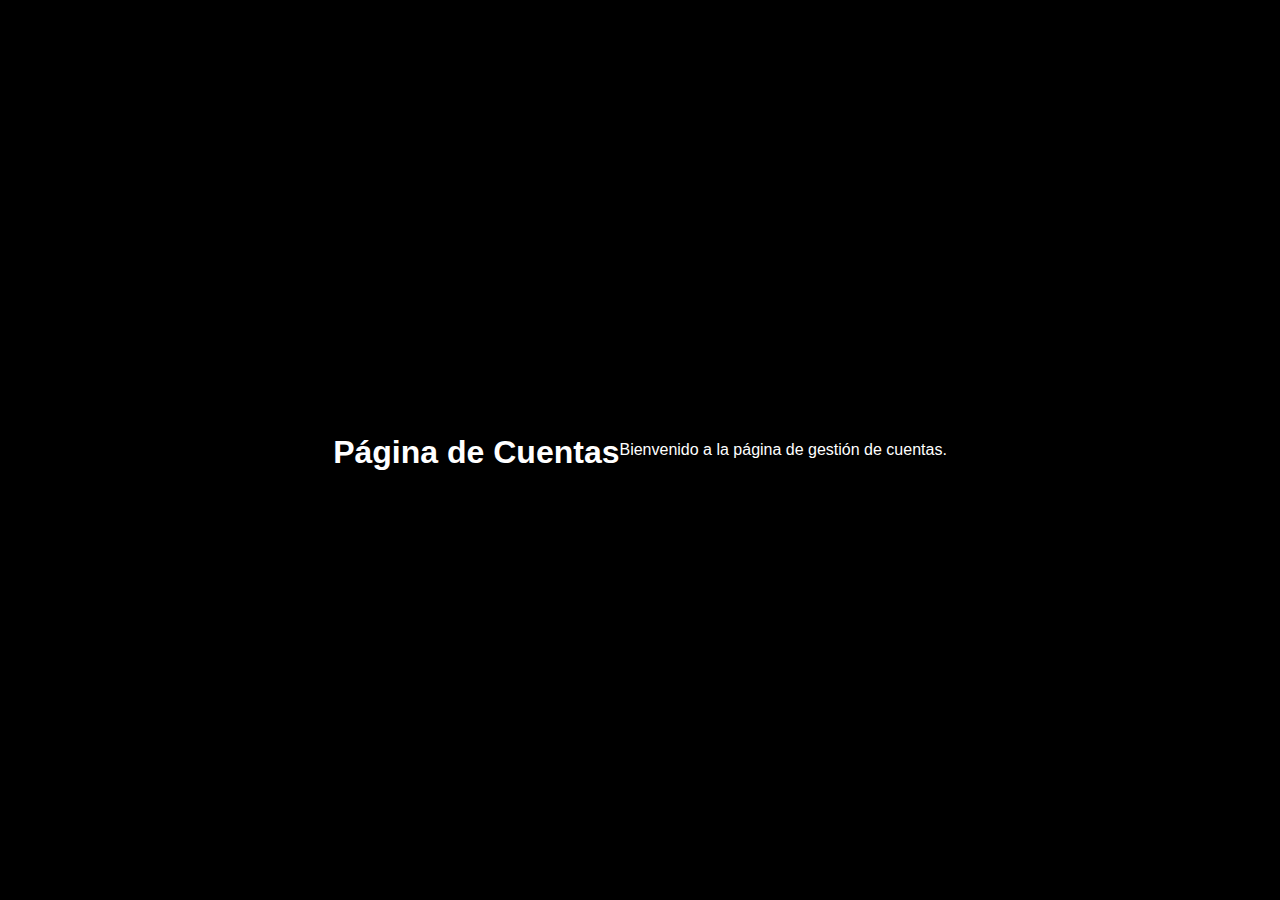
<file: accescuentas.html>
<!DOCTYPE html>
<html lang="es">
<head>
    <meta charset="UTF-8">
    <meta name="viewport" content="width=device-width, initial-scale=1.0">
    <title>Cuentas Accesibles</title>
    <link rel="stylesheet" href="cuentas.css">
</head>
<body>
    <h1>Página de Cuentas</h1>
    <p>Bienvenido a la página de gestión de cuentas.</p>
</body>
</html>
</file>
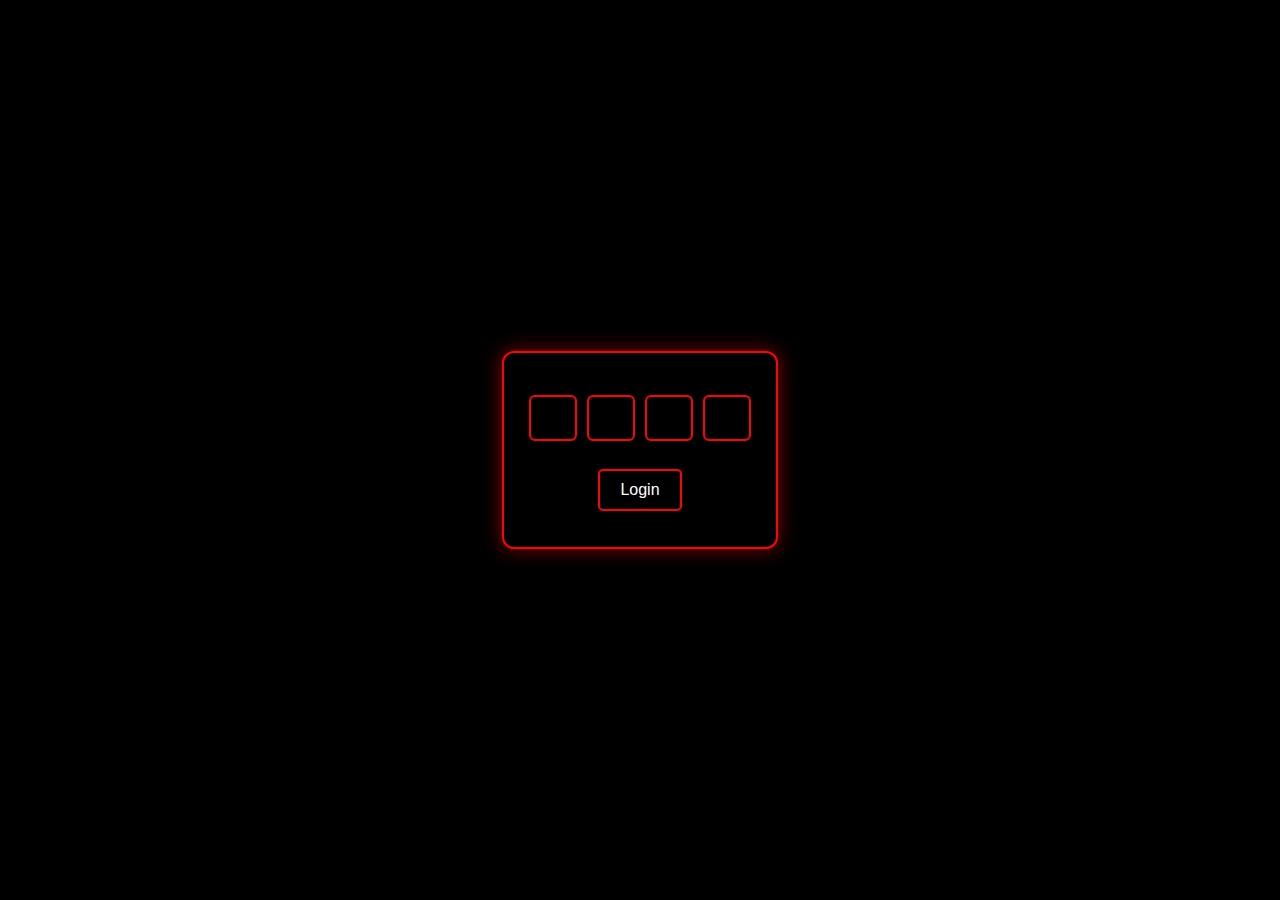
<file: cuentas.html>
<!DOCTYPE html>
<html lang="es">
<head>
    <meta charset="UTF-8">
    <meta name="viewport" content="width=device-width, initial-scale=1.0">
    <title>H4ckCod3 // Autenticación</title>
    <link rel="stylesheet" href="cuentas.css">
</head>
<body>
    <div class="auth-container">
        <h1></h1>
        <div class="input-container">
            <input type="text" id="pin1" maxlength="1" oninput="handleInput(this, 'pin2', null)" />
            <input type="text" id="pin2" maxlength="1" oninput="handleInput(this, 'pin3', 'pin1')" />
            <input type="text" id="pin3" maxlength="1" oninput="handleInput(this, 'pin4', 'pin2')" />
            <input type="text" id="pin4" maxlength="1" oninput="handleInput(this, null, 'pin3')" />
        </div>
        <div class="button-container">
            <br>
            <button onclick="checkCode()">Login</button>
            <p id="message" class="error-message"></p>
        </div>
    </div>

    <script>
        async function checkCode() {
            const code = `${document.getElementById('pin1').value}${document.getElementById('pin2').value}${document.getElementById('pin3').value}${document.getElementById('pin4').value}`;
            const response = await fetch('config.json');
            const config = await response.json();

            if (code === config.code) {
                window.location.href = 'accescuentas.html';
            } else {
                document.getElementById('message').textContent = 'NOT VALID';
            }
        }

        function handleInput(currentInput, nextInputId, previousInputId) {
            if (currentInput.value.length === 1) {
                if (nextInputId) {
                    document.getElementById(nextInputId).focus();
                }
            } else if (currentInput.value.length === 0) {
                if (previousInputId) {
                    document.getElementById(previousInputId).focus();
                }
            }
        }
    </script>
</body>
</html>
</file>
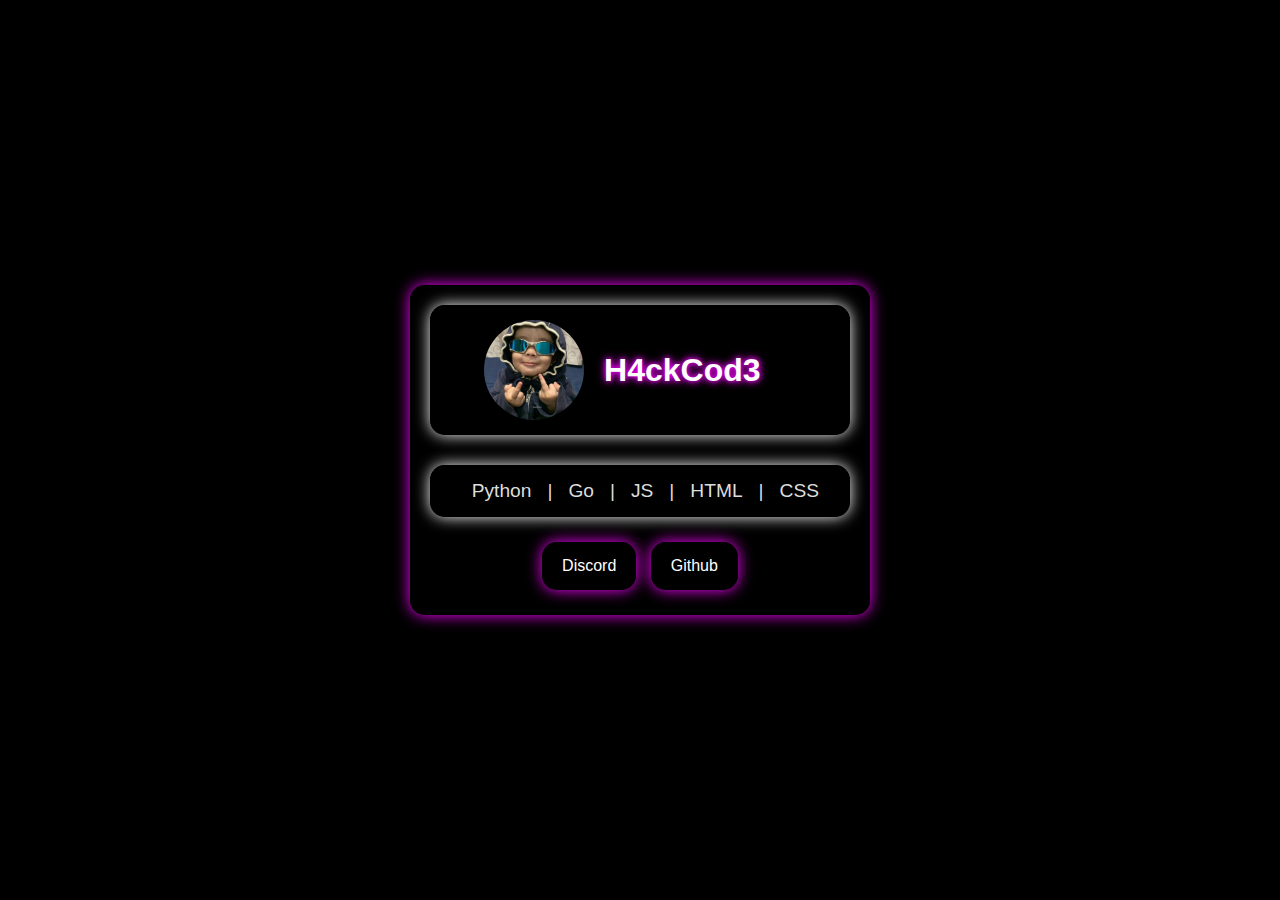
<file: H4ckCod3.html>
<!DOCTYPE html>
<html lang="es">
<head>
    <meta charset="UTF-8">
    <meta name="viewport" content="width=device-width, initial-scale=1.0">
    <title>H4ckCod3 // $</title>
    <link rel="stylesheet" href="H4ckCod3.css">
</head>
<body>
    <div class="menu">
        <div class="inner-menu">
            <img src="icon.jpg" alt="Descripción de la imagen" class="menu-image">
            <h2 class="menu-title">H4ckCod3</h2>
        </div>
        <p class="menu-description">
            &nbsp;&nbsp;&nbsp;&nbsp;&nbsp;Python&nbsp;&nbsp;&nbsp;|&nbsp;&nbsp;&nbsp;Go&nbsp;&nbsp;&nbsp;|&nbsp;&nbsp;&nbsp;JS&nbsp;&nbsp;&nbsp;|&nbsp;&nbsp;&nbsp;HTML&nbsp;&nbsp;&nbsp;|&nbsp;&nbsp;&nbsp;CSS&nbsp;&nbsp;&nbsp;
        </p>
        
        <div class="button-container">
            <a href="https://discord.gg/" class="action-button">Discord</a>
            <a href="https://github.com" class="action-button">Github</a>
        </div>
        <audio id="background-music" src="Musica.mp3" loop autoplay></audio>
        
    <script>
        const audio = document.getElementById('background-music');
        const volumeControl = document.querySelector('.level');
    </script>
</body>
</html>
</file>
<file: cuentas.css>
body {
    font-family: Arial, sans-serif;
    background-color: #000000;
    color: white;
    display: flex;
    justify-content: center;
    align-items: center;
    height: 100vh;
    margin: 0;
}

.auth-container {
    text-align: center;
    border: 2px solid #ff0303;
    border-radius: 12px;
    padding: 20px;
    background-color: #000000;
    box-shadow: 0 0 20px rgba(255, 0, 0, 0.5);
}

h1 {
    margin-bottom: 1rem;
}

.input-container {
    display: flex;
    justify-content: center;
    margin-bottom: 10px;
}

input[type="text"] {
    width: 40px;
    height: 40px;
    margin: 0 5px;
    text-align: center;
    border: 2px solid #ff0303;
    border-radius: 6px;
    background-color: black;
    color: white;
    font-size: 20px;
}

.button-container {
    margin-top: 10px;
}

button {
    padding: 10px 20px;
    font-size: 16px;
    background-color: #000000;
    color: white;
    border: 2px solid #ff0303; 
    border-radius: 5px;
    cursor: pointer;
    transition: background-color 0.3s, border-color 0.3s;
}

button:hover {
    background-color: #ff0303; 
}

.error-message {
    color: red;
    margin-top: 10px;
}
</file>
<file: H4ckCod3.css>
body {
    margin: 0;
    font-family: Arial, sans-serif;
    background-color: #000; 
    color: #fff; 
    display: flex;
    justify-content: center;
    align-items: center;
    height: 100vh; 
}

.menu {
    background-color: rgba(0, 0, 0, 0.8); 
    border-radius: 15px; 
    padding: 20px;
    box-shadow: 0 0 15px #f701ff;
    text-align: center; 
}

.inner-menu {
    display: flex;
    align-items: center; 
    margin-bottom: 30px; 
    background-color: rgba(0, 0, 0, 0.8); 
    border-radius: 15px;
    padding: 15px;
    box-shadow: 0 0 15px #fdfdfd;
    text-align: center; 
}

.menu-image {
    width: 100px; 
    height: 100px; 
    border-radius: 50%;
    object-fit: cover; 
    margin-right: 20px; 
    margin-left: 10%;
    
}

.menu-title {
    font-size: 2rem;
    margin: 1; 
    color: #fdfdfd; 
    text-shadow: 
    0 0 5px #f701ff,  
    0 0 10px #f701ff; 

}

.menu-description {
    font-size: 1.2rem;
    color: #ddd; 
    text-align: center; 
    margin-top: 10px; 
    background-color: rgba(0, 0, 0, 0.8); 
    border-radius: 15px; 
    padding: 15px;
    box-shadow: 0 0 15px #fdfdfd;
    text-align: center; 
}

.button-container {
    margin-top: 20px; 
}

.action-button {
    display: inline-block; 
    background-color: rgba(0, 0, 0, 0.8);
    color: white;
    border: none;
    border-radius: 15px;
    padding: 15px 20px;
    font-size: 1rem;
    cursor: pointer;
    text-decoration: none;
    box-shadow: 0 0 15px #f701ff;
    transition: background-color 0.3s;
    margin: 5px;
}

.action-button:hover {
    background-color: #555; 
}
</file>
